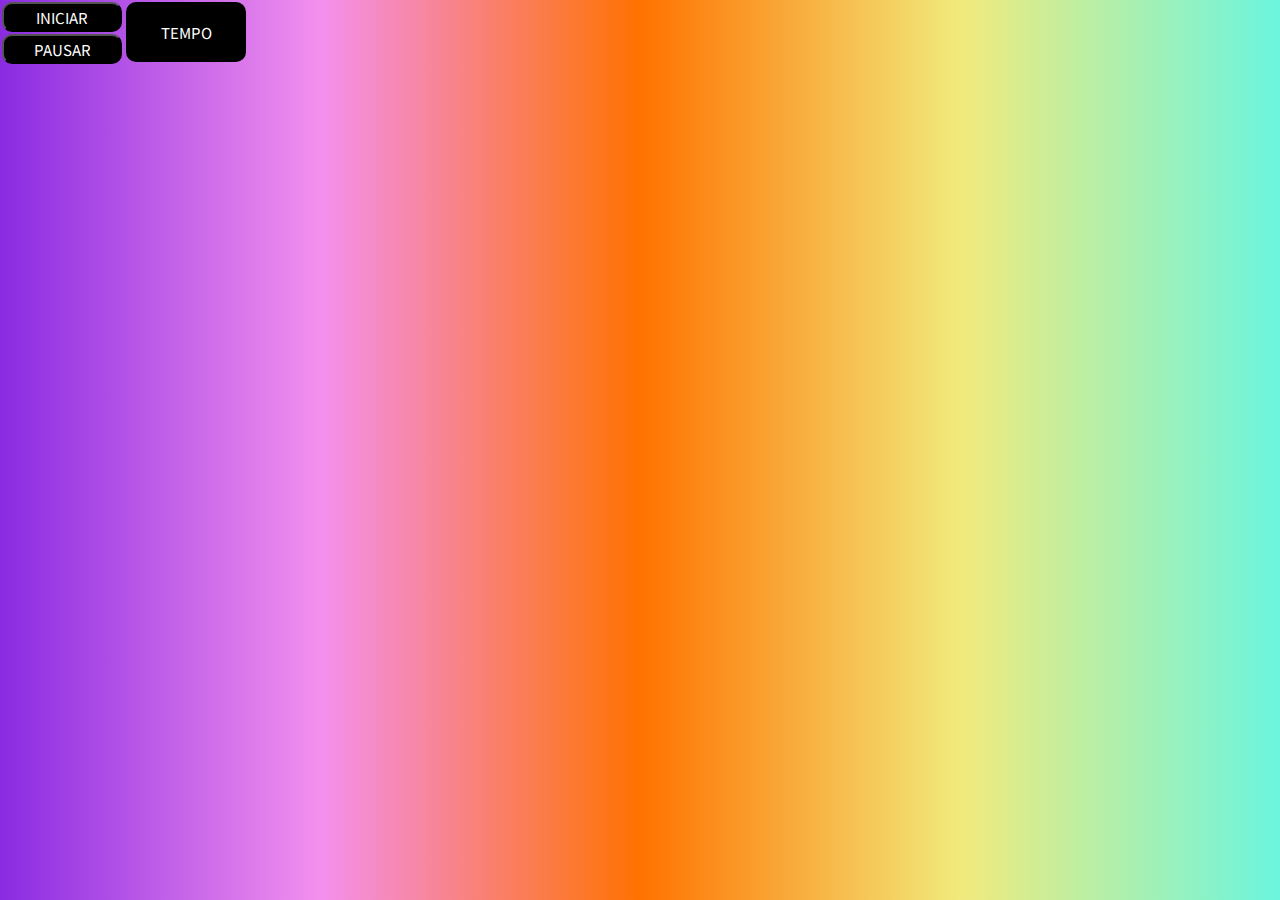
<file: dashboard.html>
<!DOCTYPE html>
<html lang="pt-br">
<head>
    <meta charset="UTF-8">
    <meta name="viewport" content="width=device-width, initial-scale=1.0">
    <link rel="stylesheet" href="css/dashboard.css"/>
    <title>DashBoard</title>
</head>
<body>
<div id="list">
    <li><button class="iniciar">Iniciar</button>
    <button class="pausar">Pausar</button></li>
    <li><span class="tempo">Tempo</span></li>
</div>
    <script src="timer.js"></script>
    
</body>
</html>
</file>
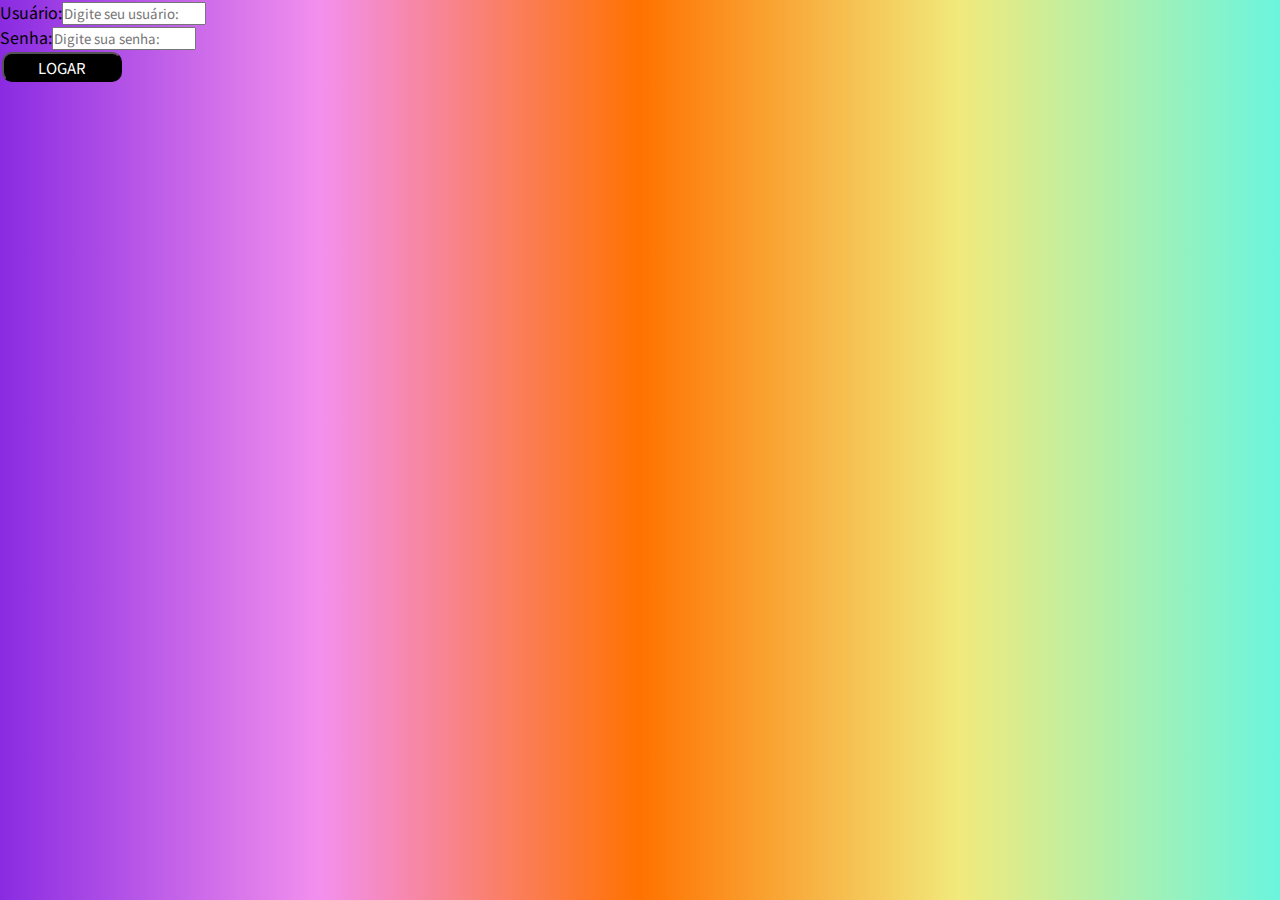
<file: login.html>
<!DOCTYPE html>
<html lang="pt-br">
<head>
    <meta charset="UTF-8">
    <meta name="viewport" content="width=device-width, initial-scale=1.0">
    <link rel="stylesheet" href="css/login.css"/>
    <title>Login</title>
</head>
<body>
    <form>
        <p>Usuário:<input type="text" id="idUser" placeholder="Digite seu usuário: "/></p>
        <p>Senha:<input type="password" id="idSenha" placeholder="Digite sua senha: "/></p>
        <button type="submit" id="btn" onclick="validar()">Logar</button>
    </form>

    <script src="script.js"></script>
</body>
</html>
</file>
<file: css/dashboard.css>
@import url('https://fonts.googleapis.com/css2?family=Noto+Sans+JP:wght@500&family=Rajdhani:wght@500&family=Roboto:ital,wght@1,300&display=swap');

/* Reset das configurações gerais*/
*{
    margin: 0;
    padding: 0;
    box-sizing: border-box;
    font-family: 'Noto Sans JP', sans-serif;
}

body{
    background-image: linear-gradient(to right, blueviolet, rgb(243, 144, 238), #ff7200, rgb(241, 234, 124),rgb(107, 245, 222));
}

#list{
    display: flex;
    flex-direction: row;
    list-style: none;
}

.iniciar{
    text-decoration: none;
    display: flex;
    width: 120px;
    height: 30px;
    margin: 2px;
    background-color: black;
    color: rgb(255, 255, 255);
    border-radius: 10px;
    font-size: 15px;
    text-transform: uppercase;
    justify-content: center;
    align-items: center;
}

.iniciar:hover{
    background-image: linear-gradient(to right,  #ff7200, rgb(241, 234, 124));
    color: black;
}

.pausar{
    text-decoration: none;
    display: flex;
    width: 120px;
    height: 30px;
    margin: 2px;
    background-color: black;
    color: rgb(255, 255, 255);
    border-radius: 10px;
    font-size: 15px;
    text-transform: uppercase;
    justify-content: center;
    align-items: center;
}

.pausar:hover{
    background-image: linear-gradient(to right,  #ff7200, rgb(241, 234, 124));
    color: black;
}

.tempo{
    text-decoration: none;
    display: flex;
    width: 120px;
    height: 60px;
    margin: 2px;
    background-color: black;
    color: rgb(255, 255, 255);
    border-radius: 10px;
    font-size: 15px;
    text-transform: uppercase;
    justify-content: center;
    align-items: center;
}

.tempor:hover{
    background-image: linear-gradient(to right,  #ff7200, rgb(241, 234, 124));
    color: black;
}
</file>
<file: css/login.css>
@import url('https://fonts.googleapis.com/css2?family=Noto+Sans+JP:wght@500&family=Rajdhani:wght@500&family=Roboto:ital,wght@1,300&display=swap');

/* Reset das configurações gerais*/
*{
    margin: 0;
    padding: 0;
    box-sizing: border-box;
    font-family: 'Noto Sans JP', sans-serif;
}

body{
    background-image: linear-gradient(to right, blueviolet, rgb(243, 144, 238), #ff7200, rgb(241, 234, 124),rgb(107, 245, 222));
}

#btn{
    text-decoration: none;
    display: flex;
    width: 120px;
    height: 30px;
    margin: 2px;
    background-color: black;
    color: rgb(255, 255, 255);
    border-radius: 10px;
    font-size: 15px;
    text-transform: uppercase;
    justify-content: center;
    align-items: center;
}

#btn:hover{
    background-image: linear-gradient(to right,  #ff7200, rgb(241, 234, 124));
    color: black;
}
</file>
